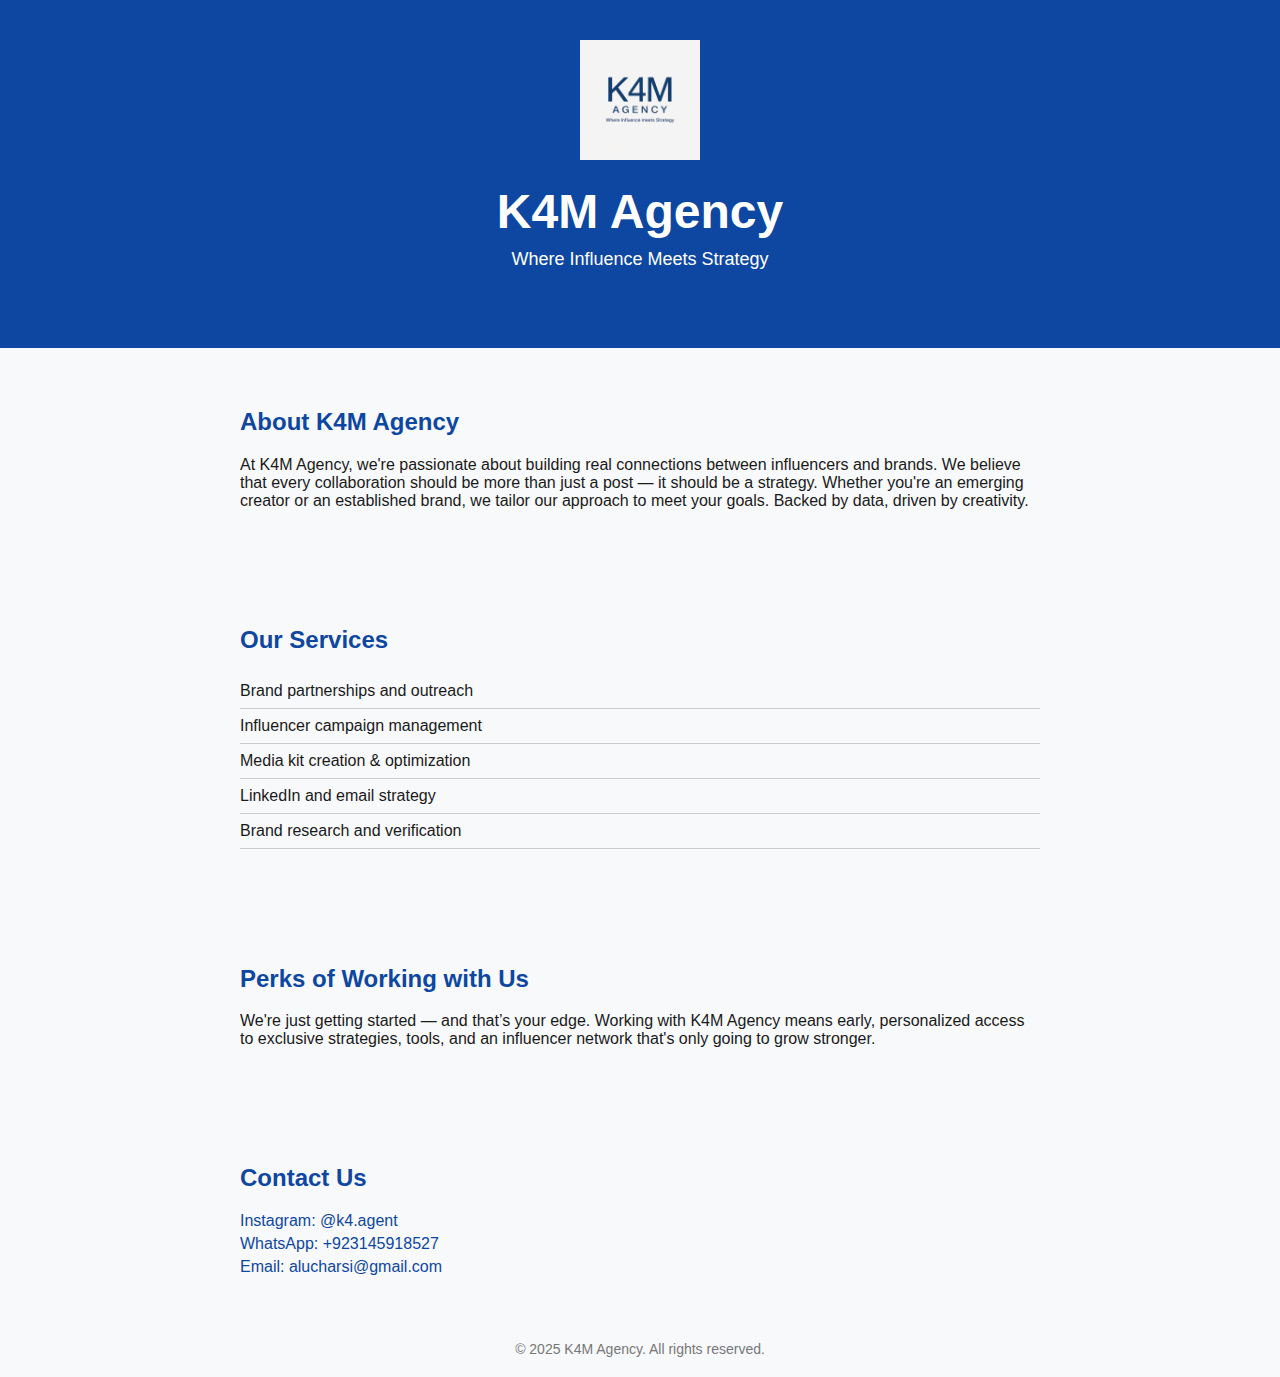
<file: index.html>
<!DOCTYPE html><html lang="en">
<head>
<meta charset="UTF-8" />
<meta name="viewport" content="width=device-width, initial-scale=1.0" />
<title>K4M Agency | Where Influence Meets Strategy</title>
<style>
body {
margin: 0;
font-family: Arial, sans-serif;
background-color: #f8f9fb;
color: #1a1a1a;
}
header {
background: #0d47a1;
color: white;
padding: 40px 20px 60px;
text-align: center;
}
header img {
max-width: 120px;
margin-bottom: 20px;
}
header h1 {
margin: 0;
font-size: 48px;
}
header p {
font-size: 18px;
margin-top: 10px;
}
section {
padding: 40px 20px;
max-width: 800px;
margin: auto;
}
h2 {
color: #0d47a1;
}
.services ul {
list-style: none;
padding: 0;
}
.services li {
padding: 8px 0;

border-bottom: 1px solid #ccc;
}
.contact a {
color: #0d47a1;
text-decoration: none;
display: block;
margin: 5px 0;
}
footer {
text-align: center;
padding: 20px;
font-size: 14px;
color: #777;
}
</style>
</head>
<body>
<header>
<img src="k4m.PNG" alt="K4M Agency Logo" />
<h1>K4M Agency</h1>
<p>Where Influence Meets Strategy</p>
</header> <section class="about">
<h2>About K4M Agency</h2>
<p>At K4M Agency, we're passionate about building real connections between influencers
and brands. We believe that every collaboration should be more than just a post — it should be
a strategy. Whether you're an emerging creator or an established brand, we tailor our approach
to meet your goals. Backed by data, driven by creativity.</p>
</section> <section class="services">
<h2>Our Services</h2>
<ul>
<li>Brand partnerships and outreach</li>
<li>Influencer campaign management</li>
<li>Media kit creation & optimization</li>
<li>LinkedIn and email strategy</li>
<li>Brand research and verification</li>
</ul>
</section> <section class="proof">
<h2>Perks of Working with Us</h2>
<p>We're just getting started — and that’s your edge. Working with K4M Agency means
early, personalized access to exclusive strategies, tools, and an influencer network that's only
going to grow stronger.</p>
</section> <section class="contact">
<h2>Contact Us</h2>
<a href="https://instagram.com/k4.agent" target="_blank">Instagram: @k4.agent</a>

<a href="https://wa.me/923145918527" target="_blank">WhatsApp: +923145918527</a>
<a href="mailto:alucharsi@gmail.com">Email: alucharsi@gmail.com</a>
</section> <footer>
&copy; 2025 K4M Agency. All rights reserved.
</footer>
</body>
</html>
</file>
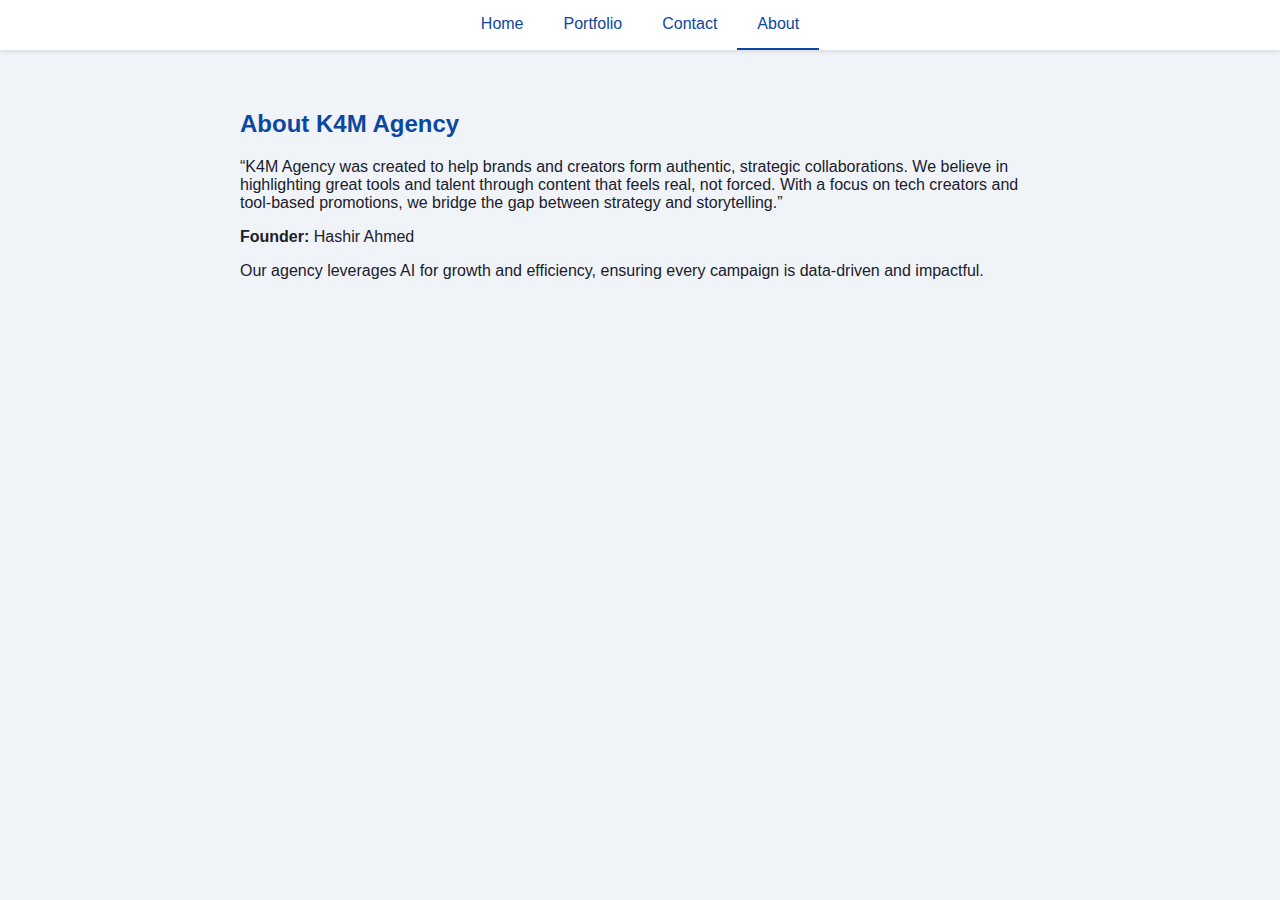
<file: about.html>
<!DOCTYPE html>
<html lang="en">
<head>
  <meta charset="UTF-8" />
  <meta name="viewport" content="width=device-width, initial-scale=1.0" />
  <title>K4M Agency | About</title>
  <link rel="stylesheet" href="assets/style.css" />
  <script defer src="assets/script.js"></script>
</head>
<body>
  <nav>
    <a href="index.html">Home</a>
    <a href="portfolio.html">Portfolio</a>
    <a href="contact.html">Contact</a>
    <a href="about.html" class="active">About</a>
  </nav>

  <section class="content">
    <h2>About K4M Agency</h2>
    <p>“K4M Agency was created to help brands and creators form authentic, strategic collaborations. We believe in highlighting great tools and talent through content that feels real, not forced. With a focus on tech creators and tool-based promotions, we bridge the gap between strategy and storytelling.”</p>
    <p><strong>Founder:</strong> Hashir Ahmed</p>
    <p>Our agency leverages AI for growth and efficiency, ensuring every campaign is data-driven and impactful.</p>
  </section>
</body>
</html>
</file>
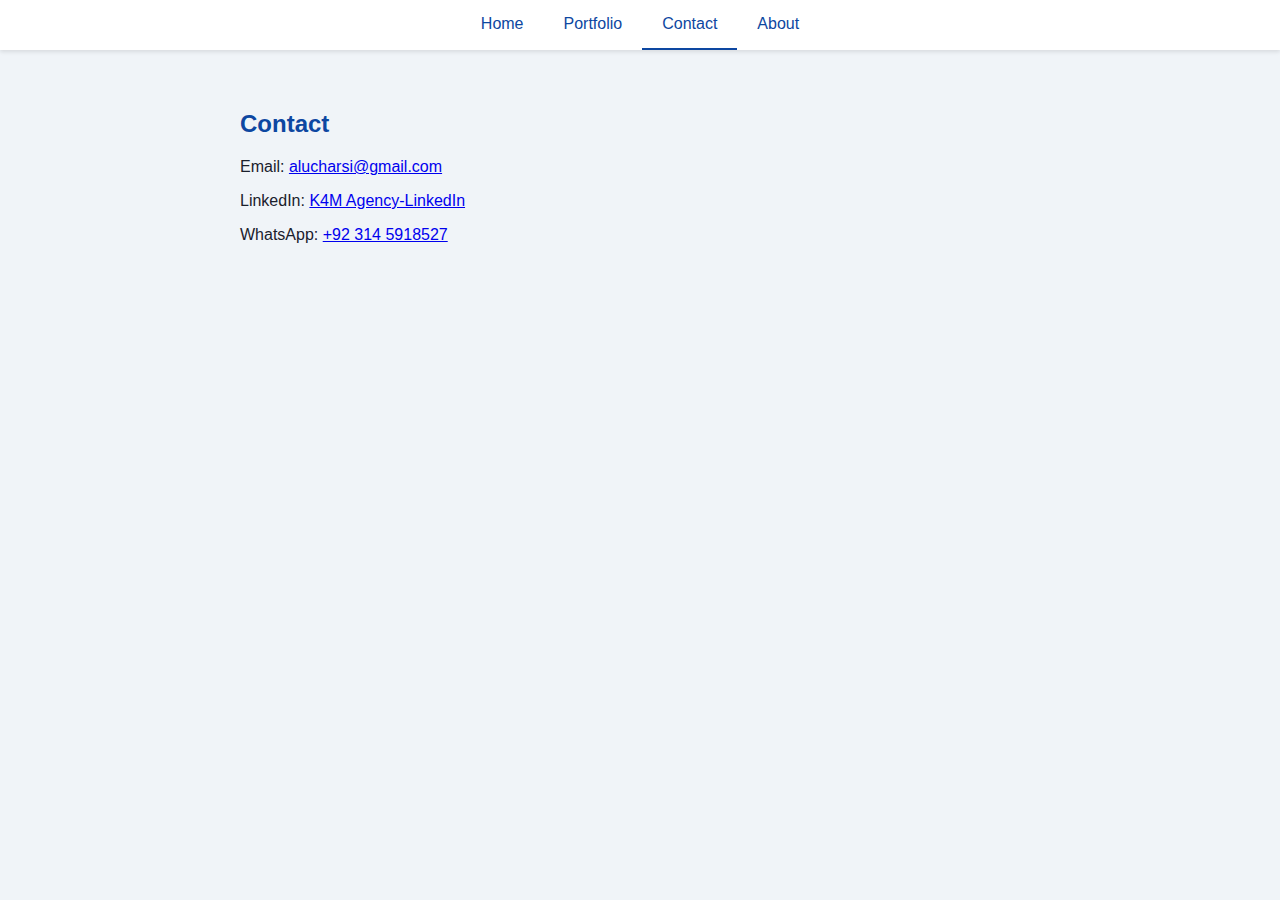
<file: contact.html>
<!DOCTYPE html>
<html lang="en">
<head>
  <meta charset="UTF-8" />
  <meta name="viewport" content="width=device-width, initial-scale=1.0" />
  <title>K4M Agency | Contact</title>
  <link rel="stylesheet" href="assets/style.css" />
  <script defer src="assets/script.js"></script>
</head>
<body>
  <nav>
    <a href="index.html">Home</a>
    <a href="portfolio.html">Portfolio</a>
    <a href="contact.html" class="active">Contact</a>
    <a href="about.html">About</a>
  </nav>

  <section class="content">
    <h2>Contact</h2>
    <p>Email: <a href="mailto:alucharsi@gmail.com">alucharsi@gmail.com</a></p>
    <p>LinkedIn: <a href="https://www.linkedin.com/in/k4m-agency-49487a358/">K4M Agency-LinkedIn</a></p>
    <p>WhatsApp: <a href="https://wa.me/923145918527">+92 314 5918527</a></p>
  </section>
</body>
</html>
</file>
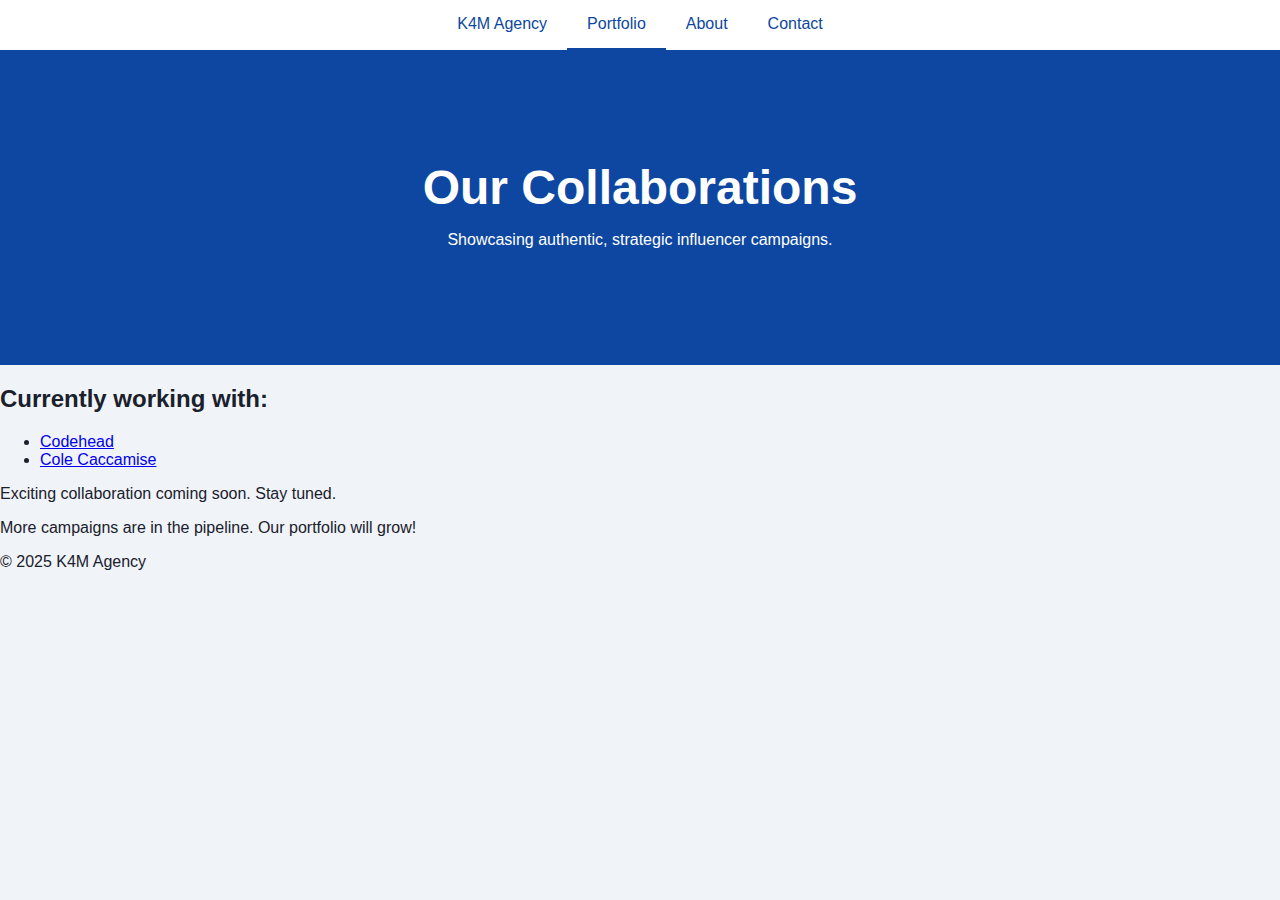
<file: portfolio.html>
<!DOCTYPE html>
<html lang="en">
<head>
  <meta charset="UTF-8" />
  <meta name="viewport" content="width=device-width, initial-scale=1.0"/>
  <title>Portfolio | K4M Agency</title>
  <link rel="stylesheet" href="assets/style.css" />
</head>
<body>
  <header>
    <nav>
      <a href="index.html">K4M Agency</a>
      <a href="portfolio.html" class="active">Portfolio</a>
      <a href="about.html">About</a>
      <a href="contact.html">Contact</a>
    </nav>
  </header>

  <main>
    <section class="hero">
      <h1>Our Collaborations</h1>
      <p>Showcasing authentic, strategic influencer campaigns.</p>
    </section>

    <section class="portfolio-entry">
      <h2>Currently working with:</h2>
      <ul><li><a href="http://www.youtube.com/@codehead01">Codehead</a></li><li><a href="http://www.youtube.com/@colecaccamise">Cole Caccamise</a></li></ul>
      <p>Exciting collaboration coming soon. Stay tuned.</p>
    </section>

    <section class="coming-soon">
      <p>More campaigns are in the pipeline. Our portfolio will grow!</p>
    </section>
  </main>

  <footer>
    <p>&copy; 2025 K4M Agency</p>
  </footer>
</body>
</html>
</file>
<file: assets/style.css>
body {
  margin: 0;
  font-family: 'Segoe UI', Tahoma, sans-serif;
  background: #f0f4f8;
  color: #1a202c;
}
nav {
  display: flex;
  justify-content: center;
  background: #ffffff;
  box-shadow: 0 2px 4px rgba(0,0,0,0.1);
}
nav a {
  padding: 15px 20px;
  text-decoration: none;
  color: #0d47a1;
  font-weight: 500;
}
nav a.active {
  border-bottom: 2px solid #0d47a1;
}
section.hero {
  text-align: center;
  padding: 100px 20px;
  background: #0d47a1;
  color: #fff;
}
section.hero .logo {
  max-width: 100px;
  margin-bottom: 20px;
}
section.hero h1 {
  font-size: 48px;
  margin: 10px 0;
}
section.hero .slogan {
  font-size: 20px;
  margin: 10px 0;
}
section.hero .services {
  margin: 20px 0;
  font-size: 16px;
}
section.hero .btn {
  display: inline-block;
  padding: 10px 30px;
  background: #fff;
  color: #0d47a1;
  text-decoration: none;
  border-radius: 4px;
  font-weight: 600;
}
section.content {
  max-width: 800px;
  margin: 60px auto;
  padding: 0 20px;
}
section.content h2 {
  color: #0d47a1;
  margin-bottom: 20px;
}
.case {
  background: #fff;
  padding: 20px;
  border-radius: 4px;
  box-shadow: 0 1px 3px rgba(0,0,0,0.1);
}
.case h3 {
  margin-top: 0;
}
</file>
